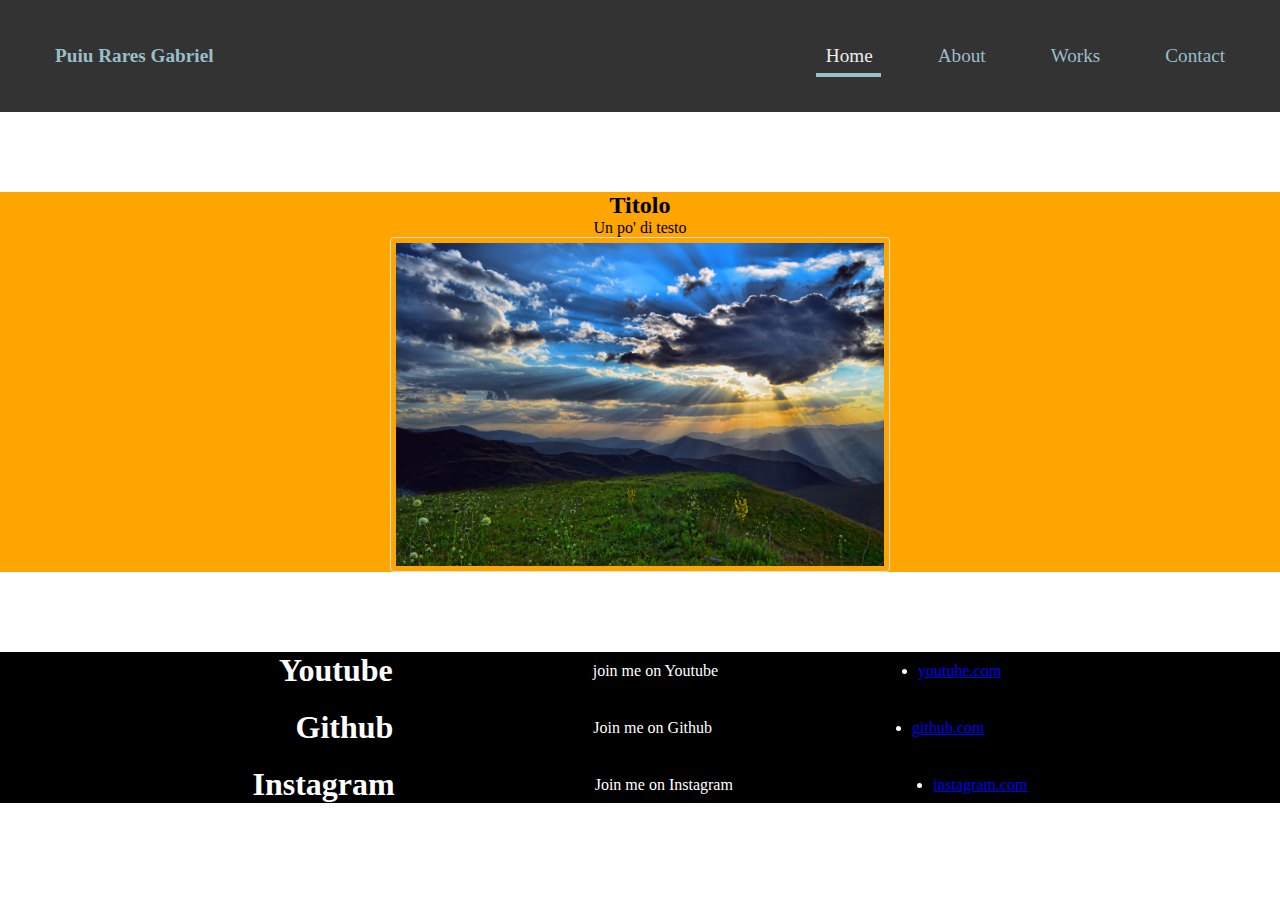
<file: 2.sorint/index.html>
<!DOCTYPE html>
<html lang="en">
<head>
    <meta charset="UTF-8">
    <meta http-equiv="X-UA-Compatible" content="IE=edge">
    <meta name="viewport" content="width=device-width, initial-scale=1.0">
    <link rel="stylesheet" type="text/css" href="./css/style.css">
    <title>Sito sorint</title>
</head>
<body>
    <header>
        <nav class="menu" id="navbar">
            <li><a class="left" href="./index.html">Puiu Rares Gabriel</a></li>
            <ul>
                <li><a class="menu-item" href="javascript:void(0)">Contact</a></li>
                <li><a class="menu-item" href="./pages/works.html">Works</a></li>
                <li><a class="menu-item" href="javascript:void(0)">About</a></li>
                <li><a class="menu-item active" href="./index.html">Home</a></li>
            </ul>
        </nav>
    </header>

    <section class="content">
        <h2>Titolo</h2>
        <p>Un po' di testo</p>
        <img class="main-image" src="./assets/mountains-3048299.jpg" alt="immagine"></img>
    </section>

    <footer>
        <article>
            <h1>Youtube</h1>
            <p>join me on Youtube</p>
            <li><a href="#">youtube.com</a></li>
        </article>
        <article>
            <h1>Github</h1>
            <p>Join me on Github</p>
            <li><a href="#">github.com</a></li>
        </article>
        <article>
            <h1>Instagram</h1>
            <p>Join me on Instagram</p>
            <li><a href="#">instagram.com</a></li>
        </article>
    </footer>

    <script src="./js/script.js"></script>
</body>
</html>
</file>
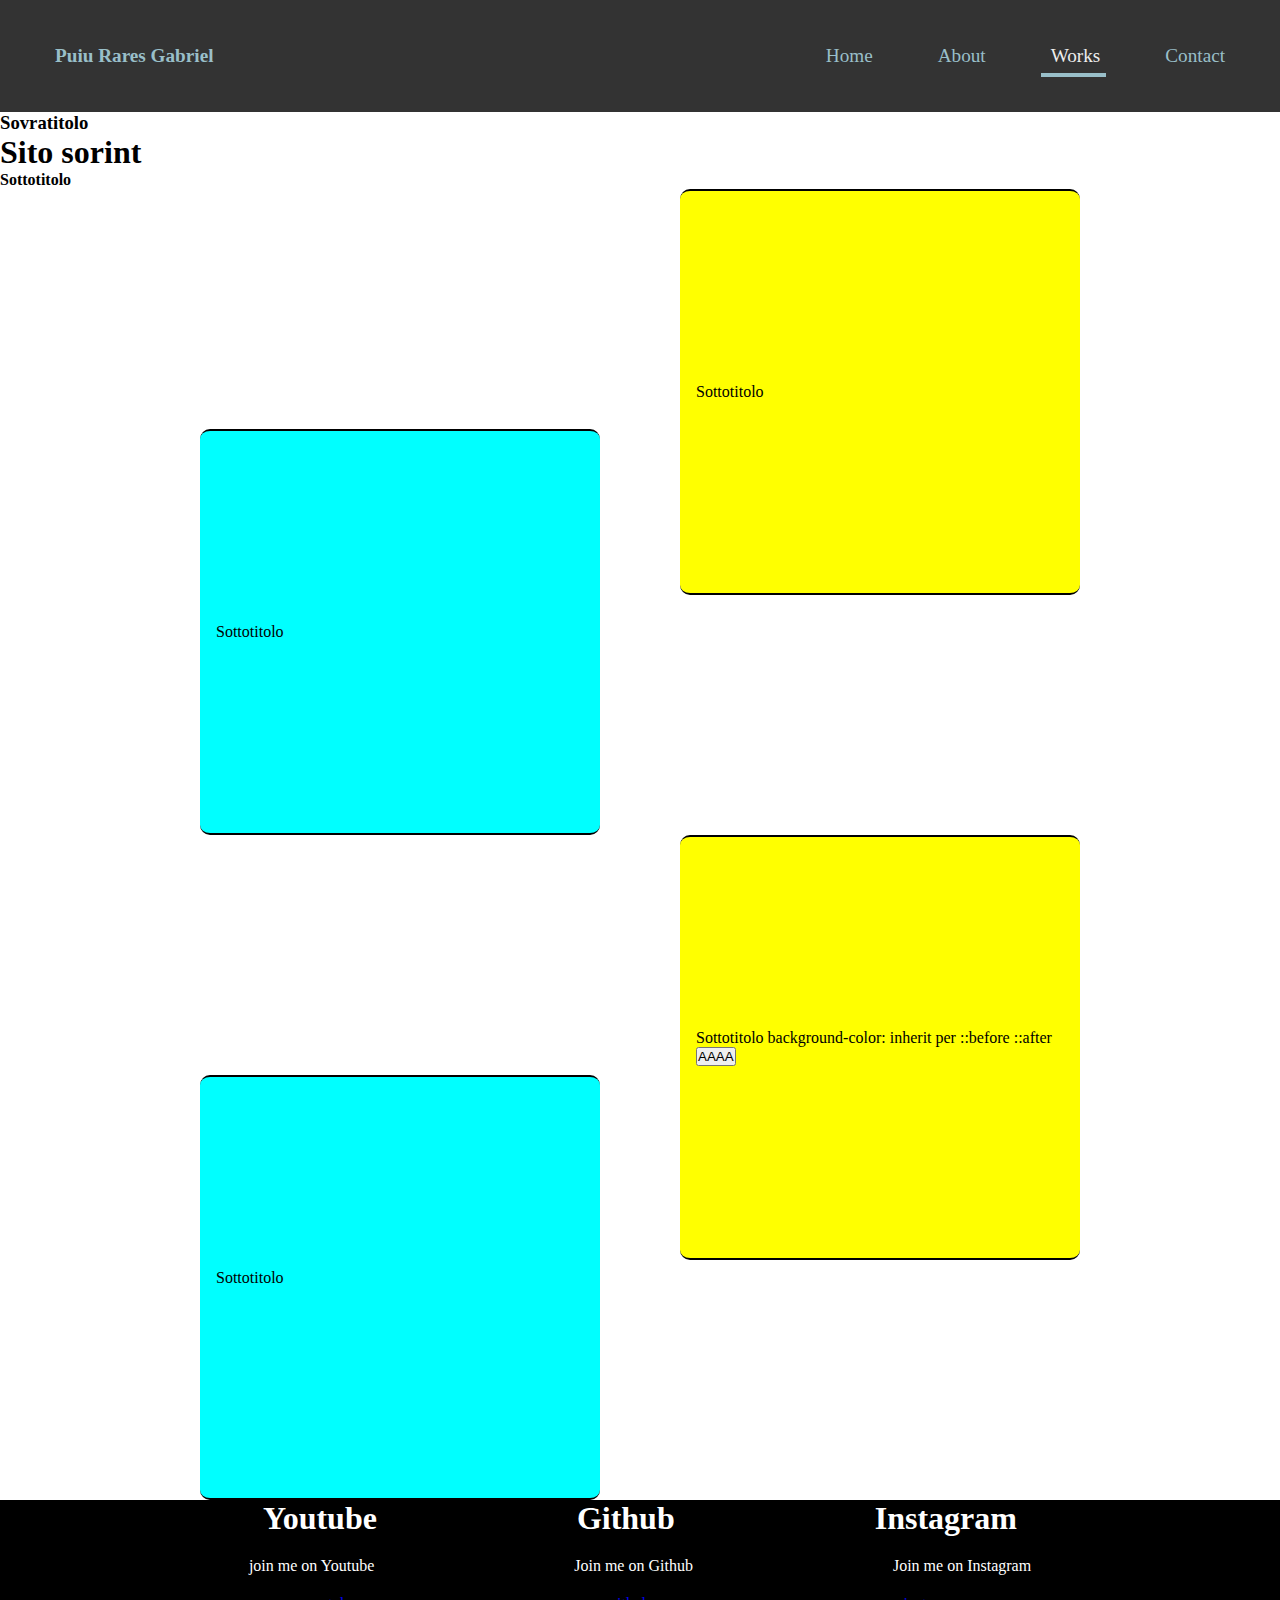
<file: 2.sorint/pages/works.html>
<!DOCTYsectionE html>
<html lang="en">
<head>
    <meta charset="UTF-8">
    <meta httsection-equiv="X-UA-Comsectionatible" content="IE=edge">
    <meta name="viewsectionort" content="width=device-width, initial-scale=1.0">
    <link rel="stylesheet" tysectione="text/css" href="../css/style.css">
    <link rel="stylesheet" tysectione="text/css" href="../css/works.css">
    <title>Sito sorint</title>
</head>
<body>
    <header>
        <nav class="menu" id="navbar">
            <li><a class="left" href="../index.html">Puiu Rares Gabriel</a></li>
            <ul>
                <li><a class="menu-item" href="javascrisectiont:void(0)">Contact</a></li>
                <li><a class="menu-item active" href="./works.html">Works</a></li>
                <li><a class="menu-item" href="javascrisectiont:void(0)">About</a></li>
                <li><a class="menu-item" href="../index.html">Home</a></li>
            </ul>
        </nav>
    </header>
        <section class="container">
            <h3>Sovratitolo</h3>
            <h1>Sito sorint</h4>
            <h4>Sottotitolo</h4>
            </section>

        <article class="works-grid">
              <section class="item item-1">
                <p>Sottotitolo</p>
            </section>
            <section class="item item-2">
                <p>Sottotitolo</p>
            </section>
            <section class="item item-3">
                <p>Sottotitolo</p>
            </section>
            <section class="item item-4">
                <p>Sottotitolo
                    background-color: inherit per ::before ::after
                </p>
                <button type="button">AAAA</button>
            </section>
        </article>

    <footer>
        <article>
            <h1>Youtube</h1>
            <h1>Github</h1>
            <h1>Instagram</h1>
        </article>
        <article>
            <section>join me on Youtube</section>
            <section>Join me on Github</section>
            <section>Join me on Instagram</section>
        </article>
        <article>
            <li><a href="#">youtube.com</a></li>
            <li><a href="#">github.com</a></li>
            <li><a href="#">instagram.com</a></li>
        </article>
    </footer>

    <scrisectiont src="./js/scrisectiont.js"></scrisectiont>
</body>
</html>
</file>
<file: 2.sorint/css/style.css>
:root { 
    --primary: #99bfc9;
    --secondary: #fff;
    --nava: blue;
    --footer-background-color: #000;
}

* {
    padding: 0;
    margin: 0;
    box-sizing: border-box;
}

html, body {
    width: 100%;
    height: 100dvh;
    font-family: 'Times New Roman', Times, serif;
    scroll-behavior: smooth;
}

/* Header */
header {
    padding: 35px 0;
    background-color: #333;
}

nav {
    background: #333;
    overflow: hidden;
}

nav.sticky {
    position: fixed;
    top: 0;
    width: 100%;
}

nav li {
    display: block;
    float: right;
    padding-right: 45px;
}

/* logo */
nav > li {
    padding-left: 45px;
    font-weight: 700;
    float: left;
}

nav a {
    position: relative;
    display: block;
    padding: 10px;
    text-decoration: none;
    color: var(--primary);
    font-size: 1.2em;
}

nav .active {
    color: #eee;
}

@keyframes a {
    from { width: 0; }
    to { width: 65px; }
}

nav .active::before, .active::after {
    content: '';
	position: absolute;
    bottom: 0;
    left: 0;
	height: 4px;
    width: 65px;
    background-color: var(--primary);
}

nav a:hover:after {
    background-color: var(--nava);
    animation: linear 1s infinite alternate a;
}

nav a:hover {
    padding: 20 px;
    color: var(--secondary);
}

/* Image */

.content {
    background: orange;
    display: flex;
    justify-content: center;
    align-items: center;
    flex-direction: column;
    margin: 80px 0;
}

img {
    border: 1px solid #ddd;
    border-radius: 4px;
    padding: 5px;
    width: 500px;
}
  
img:hover {
    box-shadow: 0 0 2px 1px rgba(0, 140, 186, 0.5);
}

/* Footer */

footer {
    background-color: var(--footer-background-color);
    color: var(--secondary);
    display: flex;
    flex-direction: column;
    justify-content: center;
    align-items: center;
    gap: 20px;
}

footer article {
    display: flex;
    justify-content: center;
    align-items: center;
    gap: 0 200px;
}
</file>
<file: 2.sorint/css/works.css>
.works-grid {
    display: grid;
    grid-template-columns: repeat(2, 1fr);
    gap: 0 5rem;
    margin: 0 200px;
}

.works-grid .item {
    padding: 12rem 1rem;
    border: 2px solid #000;
    border-radius: 10px;
    border-inline: unset;
}

.works-grid > :nth-child(odd) {
    margin-top: 15rem;
    background-color: aqua;
}

.works-grid > :nth-child(even) {
    margin-bottom: 15rem;
    background-color: yellow;
}

button:hover {
    background-color: black;
}
</file>
